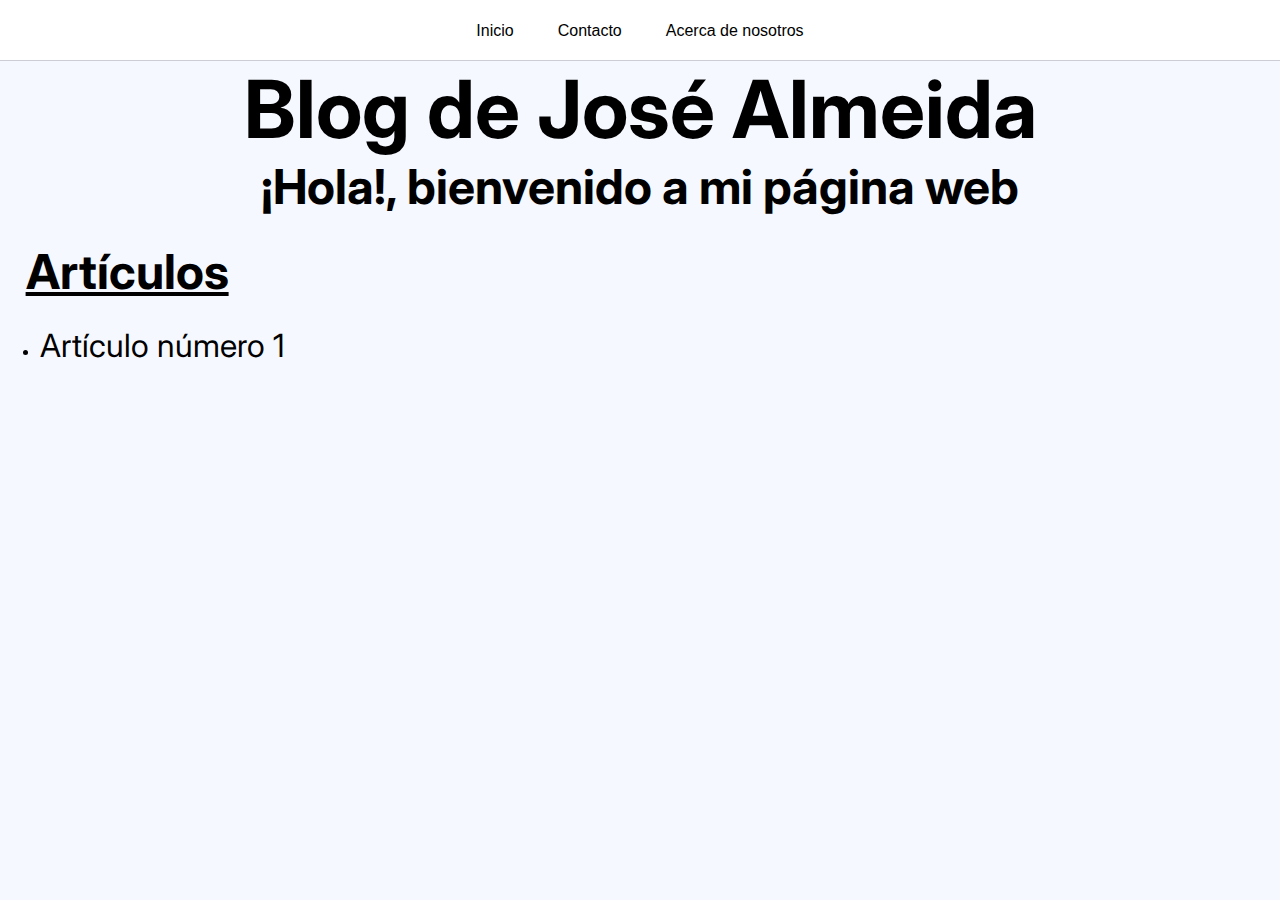
<file: index.html>
<!DOCTYPE html>
<html lang="es">
    <head>
        <meta charset="UTF-8">
        <title>Mi primera página web</title>
        <link rel="stylesheet" href="estilos-index.css">
        <link rel="shortcut icon" href="favicon-pagina.png" type="image/x-icon">
        <link rel="preconnect" href="https://fonts.googleapis.com">
        <link rel="preconnect" href="https://fonts.gstatic.com" crossorigin>
        <link href="https://fonts.googleapis.com/css2?family=Inter:wght@100&display=swap" rel="stylesheet"> 
    </head>

    <body>

        <div id="menu">
            <ul>
                <li><a href="index.html">Inicio</a></li>
                <li><a href="contacto.html">Contacto</a></li>
                <li><a href="nosotros.html">Acerca de nosotros</a></li>
            </ul>
        </div>

    <header>
        <h1 id="titulo">Blog de José Almeida</h1>
        <h2 id="bienvenida">
            ¡Hola!, bienvenido a mi página web
        </h2>
    </header>


<h1 id="articulos"> 
    Artículos
</h1>

<article>
    <ul style="color: white;">
        <li>
            <a id="articulo1-hover" href="articulo 1/articulo1.html">Artículo número 1</a>
        </li>
    </ul>
</article>

</body>
</html>
</file>
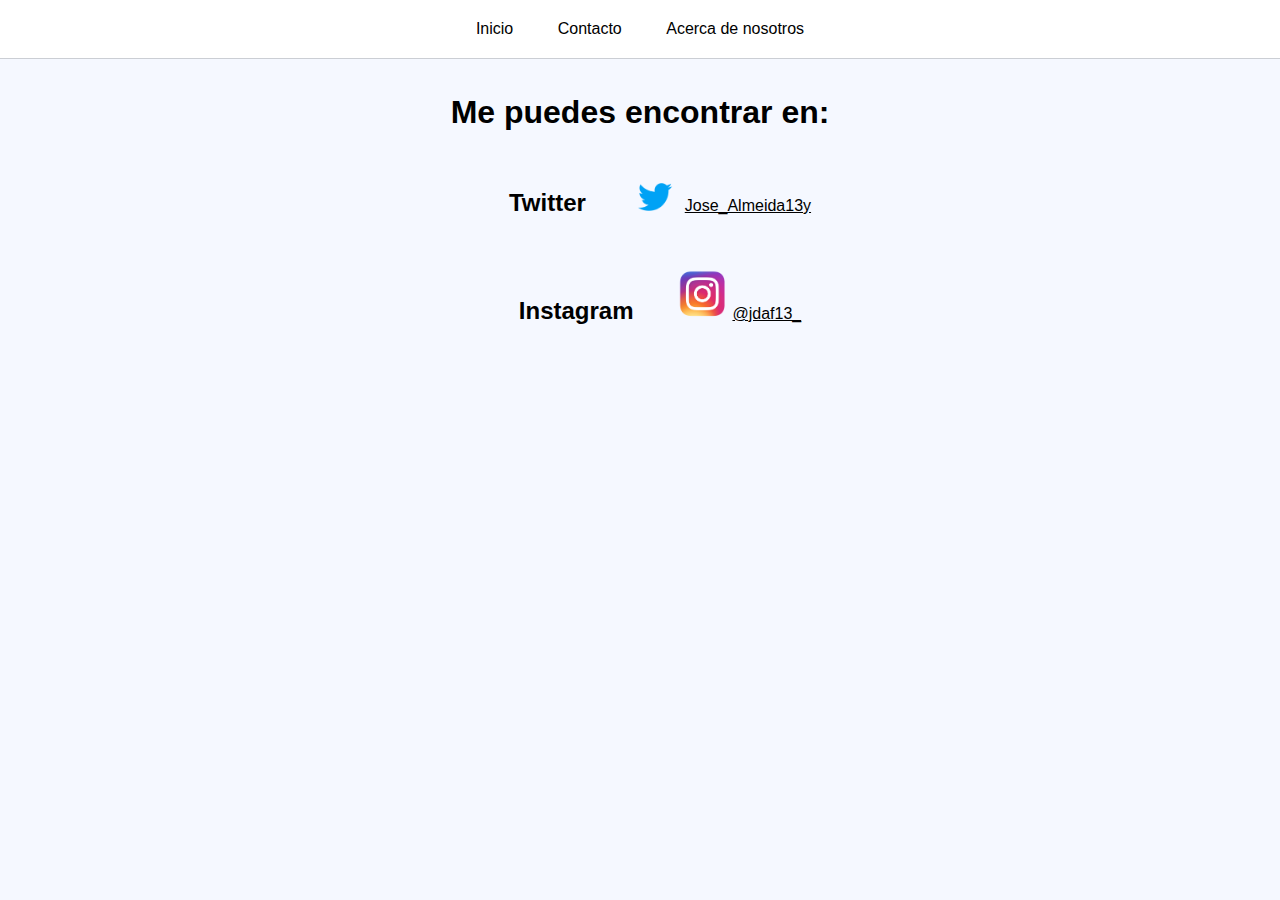
<file: contacto.html>
<!DOCTYPE html>
<html lang="es">
<head>
    <meta charset="UTF-8">
    <title>Contacto</title>
    <link rel="stylesheet" href="estilos-contacto.css">
    <link rel="stylesheet" href="https://fonts.googleapis.com/css?family=Poiret+One">
</head>
<body>
    <div id="menu">
        <ul>
            <li><a href="index.html">Inicio</a></li>
            <li><a href="contacto.html">Contacto</a></li>
            <li><a href="nosotros.html">Acerca de nosotros</a></li>
        </ul>
    </div>
<br>
<br>

<h1 id="encuentrame">Me puedes encontrar en:</h1>

<br>
<div id="twitter">
    <h2 id="text-twitter">Twitter</h2>
    <img src="twitter.png" alt="Twitter" width="50px">
    <a href="https://twitter.com/Jose_Almeida13y">Jose_Almeida13y</a>
</div>


<div id="instagram">
    <h2 id="text-instagram">Instagram</h2>
    <img src="instagram.png" alt="instagram" width="50px">
    <a href="https://www.instagram.com/jdaf13_/">@jdaf13_</a>
</div>

</body>
</html>
</file>
<file: estilos-index.css>
* {
    margin: auto; 
    color: rgb(0, 0, 0);
    font-family: 'Inter', sans-serif;
    }


*::selection {
    background: #b7d9e4;

}

#menu {
    padding: 20px;
    background-color: #f5f8ff;
    transition-property: all;
    transition-delay: 0ms;
    transition-duration: 600ms;
}

#menu:hover {
    background-color: #ffffff;
    box-shadow: 0px 0px 1px;
}

#menu ul li a {
    padding: 20px;
    font-family: Verdana, Geneva, Tahoma, sans-serif;
    text-decoration: none;

}

#menu ul {
    text-align: center;
    color: black;
    list-style: none;
    padding: 0px;
}

#menu ul li {
    color: black;
    display: inline-block;
}

#menu ul li a:hover {
    color: black;
    background-color: #ffffff;
    text-decoration: underline;
    transition-property: background-color;
    transition-duration: 600ms;
}

#menu ul li a:hover {
    background-color: rgb(193, 226, 243);
}

#bienvenida {
    text-align: center;
    font-size: 300%;
}

#articulos {
    margin: 2%;
    text-decoration: underline;
    font-size: 300%;
    transition-property: color;
    transition-duration: 600ms;
}

#articulos:hover {
color: rgb(154, 154, 255);
}
    
body {
    background-color: #f5f8ff

}

article ul li a {
    margin: 0%;
    font-size: 200%;
    text-decoration: none;
    transition-property: text-decoration, color;
    transition-duration: 600ms;
}

article ul li a:hover    {
    text-decoration: underline;
color: rgb(154, 154, 255);
}

ul > li:hover {
    color: rgb(154, 154, 255);
}
#titulo {
    color:rgb(0, 0, 0);
    font-size: 500%;
    text-align: center;

}

#titulo:hover {
color:rgb(0, 0, 0);
font-size: 500%;
text-align: center;
animation-name: titulo-animate;
animation-duration: 5s;
animation-delay: 0ms;
}

@keyframes titulo-animate {
20% {color: rgb(128, 17, 128);}
40% {color: rgba(165, 165, 4, 0.788);}
60% {color: rgb(54, 168, 54);}
80% {color: rgb(87, 87, 87);}
100% {color: rgb(65, 65, 65);}

}

.rocket {
    top: 43%;
    left: 44%;
}
















/*@keyframes rainbow {
0% {color: rgb(255, 255, 255);}
10% {color: green;}
20% {color: blue;}
30% {color: brown;}
40% {color: red;}
50% {color: orange;}
60% {color: rgb(255, 196, 0);}
70% {color: yellow,}
80% {color: blueviolet;}
90% {color: blue;}
100% {color: rgb(255, 255, 255);}
}/*


/*<body ondragstart="return false" onselectstart="return false" oncontextmenu="return false"></body>/*
</file>
<file: estilos-contacto.css>
* {
    margin: auto; 
    color: rgb(0, 0, 0);
    font-family: 'Inter', sans-serif;
    }


*::selection {
    background: #b7d9e4;

}

#menu {
    padding: 20px;
    background-color: #f5f8ff;
    transition-property: background-color, box-shadow;
   transition-duration: 600ms;
}

#menu:hover {
    background-color: #ffffff;
    box-shadow: 0px 0px 1px;
}

#menu ul li a {
    padding: 20px;
    font-family: Verdana, Geneva, Tahoma, sans-serif;
    text-decoration: none;

}

#menu ul {
    text-align: center;
    color: black;
    list-style: none;
    padding: 0px;
}

#menu ul li {
    color: black;
    display: inline-block;
}

#menu ul li a:hover {
    color: black;
    background-color: #ffffff;
    text-decoration: underline;
    transition-property: background-color;
    transition-duration: 600ms;
}

#menu ul li a:hover {
    background-color: rgb(193, 226, 243);
}

#bienvenida {
    text-align: center;
    font-size: 300%;
}

#articulos {
    margin: 2%;
    text-decoration: underline;
    font-size: 300%;
    transition-property: color;
    transition-duration: 600ms;
}

#articulos:hover {
color: rgb(154, 154, 255);
}
    
body {
    background-color: #f5f8ff

}

article ul li a {
    margin: 0%;
    font-size: 200%;
    text-decoration: none;
    transition-property: text-decoration, color;
    transition-duration: 600ms;
}

article ul li a:hover    {
    text-decoration: underline;
color: rgb(154, 154, 255);
}

ul > li:hover {
    color: rgb(154, 154, 255);
}
#titulo {
    color:rgb(0, 0, 0);
    font-size: 500%;
    text-align: center;

}

#titulo:hover {
color:rgb(0, 0, 0);
font-size: 500%;
text-align: center;
animation-name: titulo-animate;
animation-duration: 5s;
animation-delay: 0ms;
}

@keyframes titulo-animate {
20% {color: rgb(128, 17, 128);}
40% {color: rgba(165, 165, 4, 0.788);}
60% {color: rgb(54, 168, 54);}
80% {color: rgb(87, 87, 87);}
100% {color: rgb(65, 65, 65);}

}

.rocket {
    top: 43%;
    left: 44%;
}







#encuentrame {
    text-align: center;
}


div h2 {
display: inline-block;
padding: 40px;
}

div {
    text-align: center;
}

#text-twitter {
    color: black;
    text-decoration: none;
    transition-property: all;
    transition-duration: 500ms;
}

#text-twitter:hover {

    color: rgb(24, 164, 189);
}


#text-instagram {
    color: black;
    transition-property: color;
    transition-duration: 500ms;
}

#text-instagram:hover {
    color: rgb(109, 22, 190);
}
</file>
